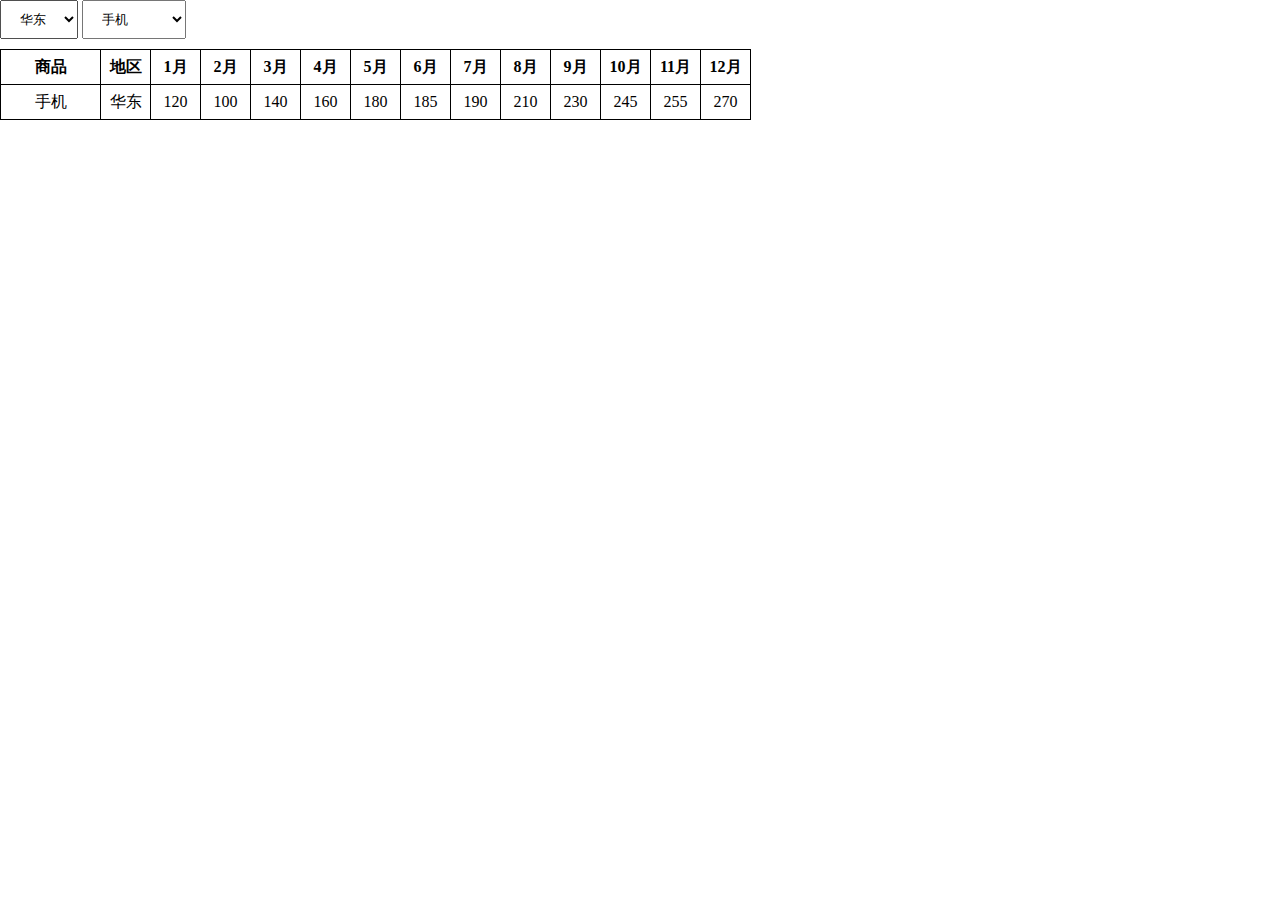
<file: index.html>
<!DOCTYPE html>
<html>
	<meta charset="utf-8">
	<title>Chart-Select-System</title>
	<link rel="stylesheet" href="css/style.css">
<body>
	<div id="select-wrapper">
		<select id="region-select">
			<option value="华东">华东</option>
			<option value="华北">华北</option>
			<option value="华南">华南</option>
		</select>
		<select id="product-select">
			<option value="手机">手机</option>
			<option value="笔记本">笔记本</option>
			<option value="智能音箱">智能音箱</option>
		</select>
	</div>
	
	<table id="table-wrapper"></table>
	<script src="js/ife31data.js"></script>
	<script src="js/main.js"></script>
</body>
</html>
</file>
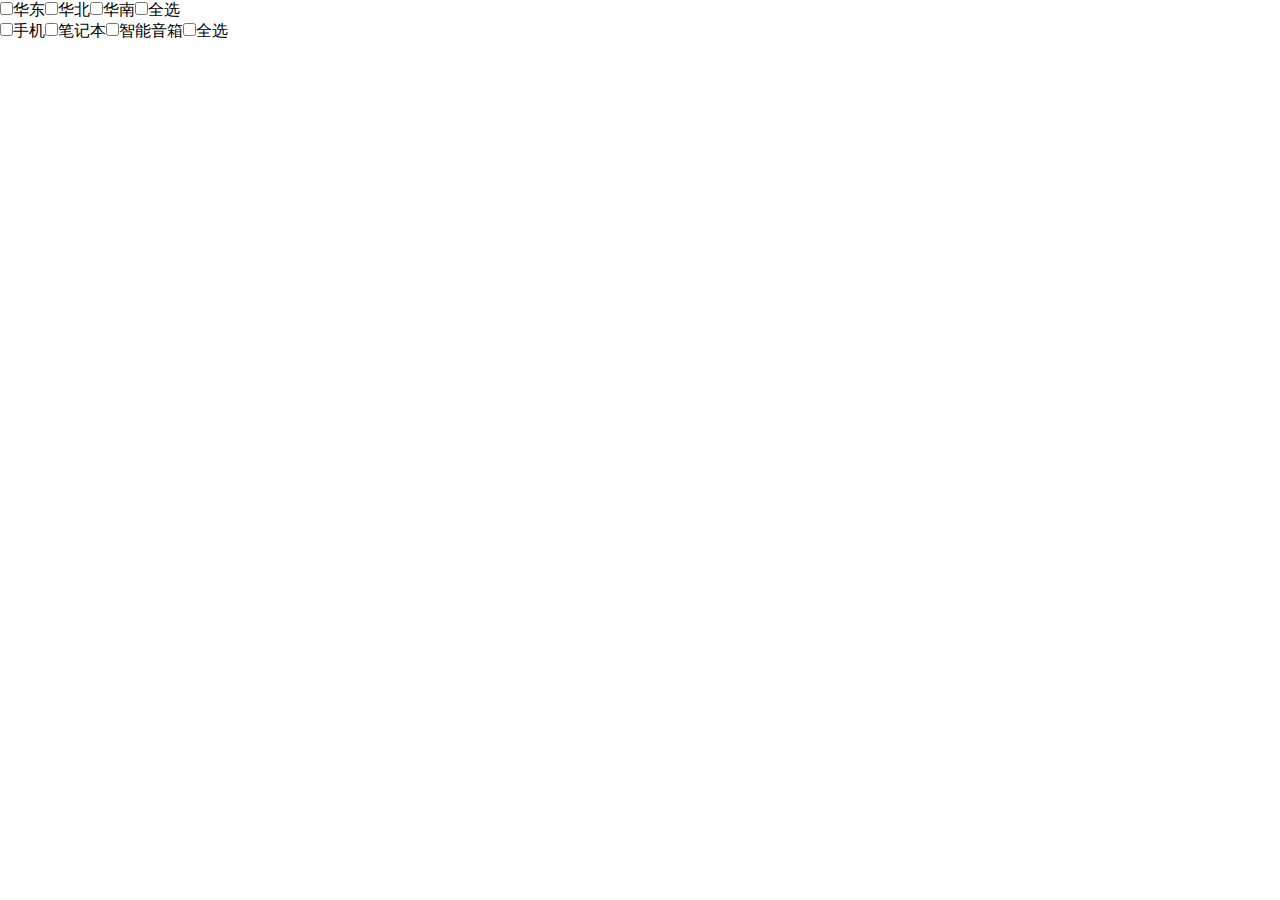
<file: index2.html>
<!DOCTYPE html>
<html>
	<meta charset="UTF-8">
	<title>Chart-Select-System</title>
	<link rel="stylesheet" href="css/style.css">
<body>
	<!--选项卡-->
	<div id="checkbox-wrapper">
		<!--各选项卡的容器-->
		<div id="region-checkbox-wrapper"></div>
		<div id="product-checkbox-wrapper"></div>
	</div>
	<div id="table-wrapper"></div>
	<script src="js/ife31data.js"></script>
	<script src="js/initGlobalVariable.js"></script>
	<script src="js/handleData.js"></script>
	<script src="js/table.js"></script>
	<script src="js/checkbox.js"></script>
	<script src="js/app.js"></script>
</body>
</html>
</file>
<file: css/style.css>
* {
	box-sizing: border-box;
	margin: 0;
	padding: 0;
}

#region-select,
 #product-select {
	padding: 10px 15px;
	margin-bottom: 10px;
}
#table-wrapper {
	border-collapse: collapse;
}
#table-wrapper th,
#table-wrapper td {
	width: 50px;
	height: 35px;
	border: 1px solid #000000;
	
	text-align: center;
	vertical-align: middle;
	white-space: nowrap;
}
#table-wrapper th:first-of-type,
#table-wrapper td:first-of-type {
	width: 100px;
}
</file>
